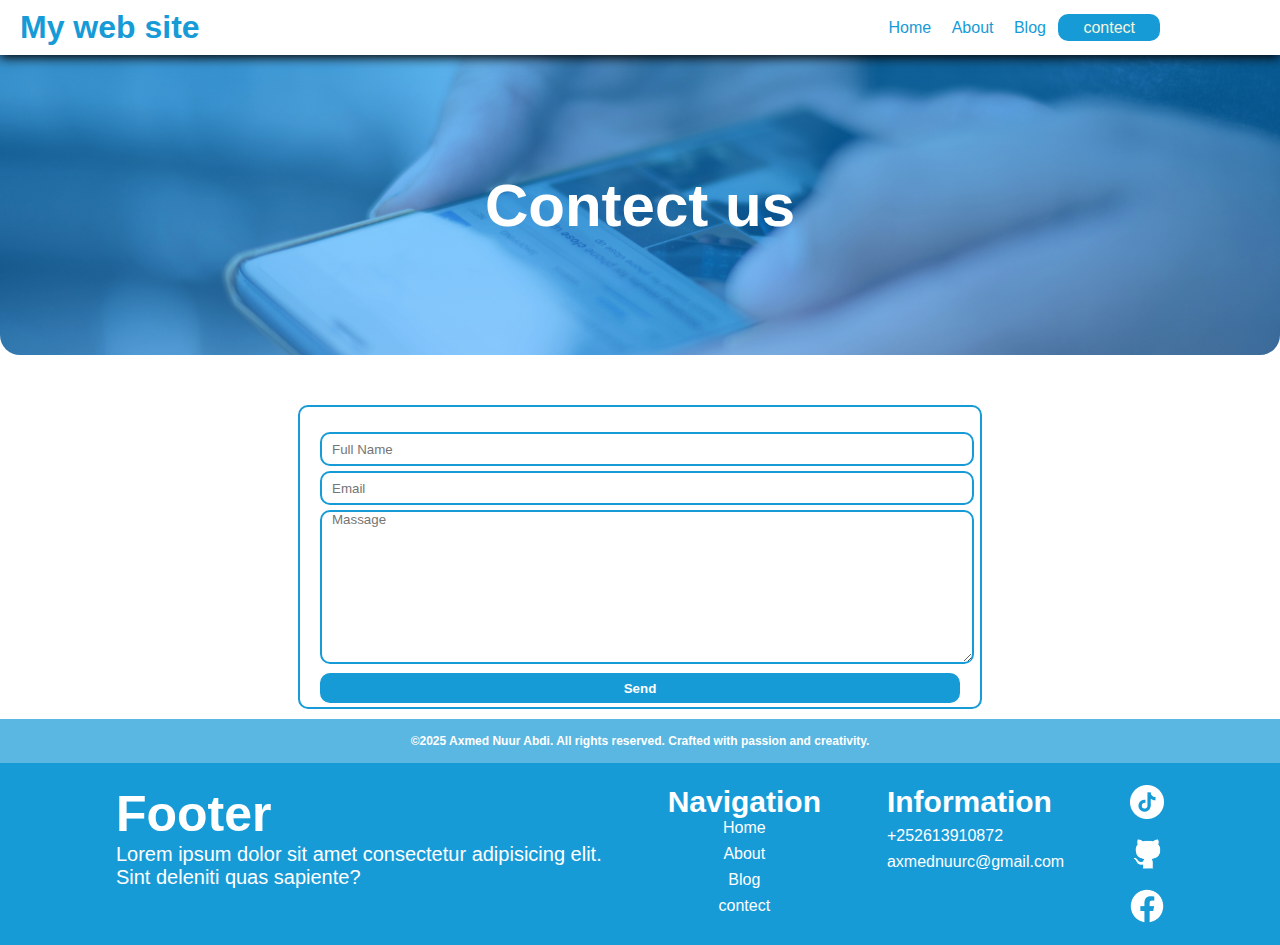
<file: contect.html>
<!DOCTYPE html>
<html lang="en">
<head>
    <meta charset="UTF-8">
    <meta name="viewport" content="width=device-width, initial-scale=1.0">
    <title>contect </title>
    <link rel="stylesheet" href="index.css">
</head>
<body>
    <header>
        <h1>My web site</h1>
        <nav>
            <a href="index.html">Home</a>
            <a href="about.html">About</a>
            <a href="blog.html">Blog</a>
            <a class="contect" href="contect.html">contect</a>
        </nav>
    </header>
    <div class="contetsetion">
        <h1>Contect us</h1>
    </div>
    <div class="comtectmaindiv">
        <div>
            <div class="formdiv">
            <input type="text" placeholder="Full Name "><br>
            <input type="email" placeholder="Email"><br>
            <textarea name="" id="" placeholder="Massage"></textarea><br>
            <button >Send</button>

        </div>
        </div>
 
    </div>
     
    <footer>
        <div ><h3>&copy;2025 Axmed Nuur Abdi. All rights reserved. Crafted with passion and creativity.</h3></div>
    </footer>
    <div class="footersection">
        <div class="Madel">
            <div>
                <h1 class="h1">Footer</h1>
                <p>Lorem ipsum dolor sit amet consectetur adipisicing elit. <br>
                    Sint deleniti quas sapiente?</p>
            </div>
            <div>
                <h1 >Navigation</h1>
                <div class="footera"> 
                    <a href="index.html">Home</a>
                    <a href="about.html">About</a>
                    <a href="blog.html">Blog</a>
                    <a class="contect" href="contect.html">contect</a>                   
                </div>


            </div>
            <div>
                <div class="phonecall">
                    <h1>Information</h1>
                    <a href="https://wa.me/252613910872">+252613910872</a>
                    <a href="mailto:axmednuurc4@gmail.com.">axmednuurc@gmail.com</a>
                </div>

                
                
           
            </div>
            <div class="social">
                <a href="https://www.tiktok.com/@ahmaaz61" title="tiktok"><img width="34px" height="34px" src="images/tiktok.png" alt="tiktok"  ></a>
                <a href="https://github.com/axmed-8" title="github"><img width="34px" height="34px" src="images/github.png" alt="github" ></a>
                <a href="https://www.facebook.com/share/17TX5sqqM7/?mibextid=wwXIfr" title="Face Book"><img width="34px" height="34px" src="images/communication.png" alt="Face book" ></a>

            </div>
        
        
        </div>

    </div>

</body>
</html>
</file>
<file: index.css>
* {
    margin: 0px;
    padding:0px;
    font-family: sans-serif;
  
   
}

header nav .contect:hover{
    
    color: white;
    box-shadow:  0px 0px 5px rgb(23, 155, 215);
    padding: 6px 26px;
}

.homesextion button:hover{
     box-shadow:  0px 0px 5px rgb(23, 155, 215);
     border-radius: 10px;
     padding: 3px 20px;

}
.aboutsection .text button:hover{
     box-shadow:  0px 0px 5px rgb(23, 155, 215);
     border-radius: 10px;
     padding: 3px 30px;
     text-transform:uppercase;
     
     
}
header nav a:hover {
     color: rgb(23, 155, 215);
     box-shadow:  0px 0px 5px;
     padding: 10px 10px;
     border-radius:  10px;
    }
  
body {
    height: 100%;
    margin: 0;
   
}

/* headherka  */
header{
    height: 15px;
    display: flex;
    align-items: center;
    justify-content: space-between;
    padding: 20px;
    box-shadow: 0px 3px 10px rgb(8, 8, 8);
    position: relative;
}
header h1{
    color: rgb(23, 155, 215);
}
header nav {
    padding-right: 100px
    
}
header nav a{
    color: rgb(23, 155, 215);
    padding: 8px;
    text-decoration: none;

}
header nav .contect{
    background-color: rgb(23, 155, 215) ;
    color: beige;
    border-radius: 10px;
    padding: 5px 25px;
}
/* home ka  */
.homesextion {
    display: flex;
    padding: 50px;
    background-image: url(images/lineB.jpg);
    background-position: center;
    background-size: cover;
    
}
.homesextion img{
    width: 50%;
    /* margin-left: 100px; */
}
.homesextion  .text{
   
    width: 600px;
    height: 400x;
    margin-left: -30px;
}
.homesextion .text h1 {
    font-weight: bolder;
    padding: 20px;
    font-size: 30px;
    
}
.homesextion .text h1 samp{
    color: rgb(23, 155, 215);
    text-decoration:underline;
    font-weight: bolder;
}
.homesextion .text p{
    font-size: 15px;
    margin-left: 10px;
    line-height: 18px;
    width: 100%;
    height: 100px;

}
.homesextion button{
    
    background-color: rgb(23, 155, 215);
    font-size: 20px;
    margin-left: 150px;
    padding: 3px 20px;
    border: 2px solid whitesmoke;
    border-radius: 5px;
    font-weight: bolder;
    margin-top: 15px;
}
.homesextion  button >a {
    text-decoration: none;
    color: white;
  
}
.aboutsection  button >a {
    text-decoration: none;
    color: white;
    text-transform: uppercase;
}



 /* about sectiion */
 .aboutsection {
    display: flex;
    padding: 35px;
    

    
    background-color:whitesmoke
    

 }
.aboutsection img{
    
    width: 50%;
    height: 360px;
    border-radius: 10px;
    margin: 20px;
}
.aboutsection .text img {
width: 64px;
height: 64px;
margin-left: -3px;

}
.aboutsection .text h1{
    font-size: 50px;
    margin-top: 20px;
    margin-bottom: 20px;
}
.aboutsection .text p{
    font-size: large;

}
.aboutsection .text button {
    background-color: rgb(23, 155, 215);
    font-size: 20px;
    color: white;
    margin-left: 150px;
    padding: 3px 20px;
    
    border: 2px solid whitesmoke;
    border-radius: 5px;
    font-weight: bolder;
    margin-top: 15px;

}
/* servesection */
.setvesection .main img{
    width: 64px;
    height: 64px;
    padding-bottom: 10px;
}
.setvesection .main {
    display: flex;
    justify-content: center;
   
    
}
.setvesection .main div{
    border: 1px solid rgb(23, 155, 215);
    margin:10px;
    width: 300px;
    height: auto;
    padding: 10px 10px;
    border-radius: 8px;
}
.setvesection .main div p {
    padding-bottom: 10px;
    padding-top: 10px;
    font-size: medium;
}
.setvesection .main div h3{ 
    font-size: 20px;
}
.setvesection >h1{
    text-align: center;
    margin-top: 30px;
    
}
.setvesection >p {
    text-align: center;
    margin-top: 10px;
    margin-bottom: 20px;
}
.setvesection {
    padding-top: 20px;
}
/* expsection */
.expsection {
    
    background-color: rgb(23, 155, 215);
    height: 300px;
    display: flex;
    justify-content: center;
    align-items: center;
    margin-top: 50px;
    margin-bottom: 50px;
}
.expsection  img{
    width: 64px;
    height: 64px;
    padding: 10px;
    
     
}
.expsection > div {
    background-color: white;
    width: 220px;
    margin: 10px;
    height: 100px;
    display: flex;
    align-items: center;
    border-radius: 5px;
    

}
.expsection .text >P {
    font-size: small;
}
/*costamer section   */
.custsection img {
    width: 40px;
    height: 40px;
    border-radius: 100%;
}
.custsection .divuguween {
    display: flex;
    justify-content: center;
    margin-bottom: 40px;
    
    
    
}
.custsection .divuguween div p{
  font-weight: bolder;
  font-size: 13px;
  margin-bottom: -30px;
}

.custsection .divuguween > div{
    margin: 10px;
    padding: 8px;
    width: 290px;
    height: 125px;
    border-radius: 5px;
    box-shadow: 0px 0px 8px rgba(0, 0, 0, 0.418);
}
.custsection .divuguween .imgname{
    
    display: flex;
    align-items: center;
    justify-content: space-between;
    margin-top: 70px;

}
.custsection > h1{
    margin-top: 0px;
    text-align: center;
    margin-bottom: 30px;


}

.custsection {
    height: 400px;
    background-image: url(images/lineB.jpg);
    background-position: center ;
    background-size: cover;
}
/* aboutqeepta  */
.aboutbg{
    height: 300px;
    background-image:linear-gradient(rgba(0, 162, 255, 0.699),rgba(0, 225, 255, 0.678)), url(images/aboutUsBg.jpg);
    background-position: center;
    background-size: cover;
    display: flex;
    justify-content: center;
    align-items: center;
    border-radius: 0px 0px 20px 20px ;

}
.aboutbg h1{
    font-size: 100px;
    font-weight: bolder;
    color: white;
}
/* about sectiion */
 .aboutsection {
    display: flex;
    
    background-color:whitesmoke
    

 }
.aboutsection img{
    width: 50%;
    height: 360px;
    border-radius: 10px;
    margin: 20px;
}
.aboutsection .text img {
width: 64px;
height: 64px;
margin-left: -3px;

}
.aboutsection .text h1{
    font-size: 50px;
    margin-top: 20px;
    margin-bottom: 20px;
}
.aboutsection .text p{
    font-size: large;

}
.aboutsection .text button {
    background-color: rgb(23, 155, 215);
    font-size: 20px;
    color: white;
    margin-left: 150px;
    padding: 3px 20px;
    
    border: 2px solid whitesmoke;
    border-radius: 5px;
    font-weight: bolder;
    margin-top: 15px;

}
/* servesection */
.setvesection .main img{
    width: 64px;
    height: 64px;
    padding-bottom: 10px;
}
.setvesection .main {
    display: flex;
    justify-content: center;
   
    
}
.setvesection .main div{
    border: 1px solid rgb(23, 155, 215);
    margin:10px;
    width: 300px;
    height: auto;
    padding: 10px 10px;
    border-radius: 8px;
}
.setvesection .main div p {
    padding-bottom: 10px;
    padding-top: 10px;
    font-size: medium;
}
.setvesection .main div h3{ 
    font-size: 20px;
}
.setvesection >h1{
    text-align: center;
    margin-top: 30px;
    
}
.setvesection >p {
    text-align: center;
    margin-top: 10px;
    margin-bottom: 20px;
}
.setvesection {
    padding-top: 20px;
}
/* expsection */
.expsection {
    background-color: rgb(23, 155, 215);
    height: 300px;
    display: flex;
    justify-content: center;
    align-items: center;
    margin-top: 50px;
    margin-bottom: 50px;
}
.expsection  img{
    width: 64px;
    height: 64px;
    padding: 10px;
    
     
}
.expsection > div {
    background-color: white;
    width: 220px;
    margin: 10px;
    height: 100px;
    display: flex;
    align-items: center;
    border-radius: 5px;

}
.expsection .text >P {
    font-size: small;
}
/*costamer section   */
.custsection img {
    width: 40px;
    height: 40px;
    border-radius: 100%;
   
}
.custsection .divuguween {
    display: flex;
    justify-content: center;
    margin-bottom: 30px;
    
    
    
    
    
}
.custsection .divuguween > div{
    margin: 10px;
    padding: 10px;
    width: 290px;
    height: 155px;
    border-radius: 5px;
    box-shadow: 0px 0px 8px rgba(0, 0, 0, 0.418);
}
.custsection .divuguween .imgname{
    
    display: flex;
    align-items: center;
    justify-content: space-between;
    

}
.custsection > h1{
    margin-top: 0px;
    text-align: center;
    margin-bottom: 30px;


}
.custsection .divuguween p{
    margin-top: 6px;
    margin-bottom: 50px;
    font-size: 11px;
    margin-bottom: 8px;
    
     
}
.custsection {
    
    height: 400px;
    background-image: url(images/lineB.jpg);
    background-position: center ;
    background-size: cover;

}
/* blg qeepta */
.blogsection{
    height: 300px;
    background-image: linear-gradient(rgba(0, 217, 255, 0.541),rgba(0, 225, 255, 0.39)),url(images/BlogBgImage.jpg);
    background-position: center;
    background-size: cover;
    display: flex;
    justify-content: center ;
    align-items: center;
    border-radius: 0px 0px 30px 30px;

}
.blogsection h1 {
    font-size: 70px ;
    font-weight: bolder;
    color: aliceblue;
}
/* bolog sextion */


.maindiv {
    display: flex;
    justify-content: center;
    margin: 20px;

}
.maindiv div {
    box-shadow: 0px 0px 4px black;
    margin: 10px;
    width: 300px;
    height: auto;
    padding: 10px;
    border-radius: 5px;
}
.maindiv div img{
    margin-top: 10px;
    margin-bottom: 10ox;
    width: 100%;
    height: 150px;
}
.maindiv div a{

    text-decoration: none;
    color: rgb(23, 155, 215);
    
}

/* contect qeepta */
/* contect */
.contetsetion{
    height: 300px;
    background-image: linear-gradient(rgba(0, 153, 255, 0.541),rgba(0, 140, 255, 0.445)), url(images/contactBgImage.jpg);
    background-position: center;
    background-size: cover;
    border-radius: 0px 0px 20px 20px ;
    justify-content: center;
    align-items: center;
    display: flex;
}
.contetsetion h1{
    font-size: 60px;
    color: white;
    font-family: sans-serif;
    font-weight: bolder;
}
/* form div */
.comtectmaindiv{
    
    display: flex;
    justify-content: center;
    align-items: center;
    margin-top: 50px;
    margin-bottom: 20px;


}
.comtectmaindiv > div {
    width: 50%;
    height: 260px;
    padding: 20px;
    border:  2px solid rgb(23, 155, 215);
    border-radius: 10px;
    margin-bottom: 10px;
}
.comtectmaindiv .formdiv input{
    width: 100%;
    height: 30px;
   
    padding-left: 10px;
    border:  2px solid rgb(23, 155, 215);
    margin-top: 5px;
    border-radius: 10px;

}
.comtectmaindiv .formdiv textarea{
    width: 100%;
    padding-left: 10px;
    height: 150px;
    border:  2px solid rgb(23, 155, 215);
    margin-top: 5px;
    border-radius: 10px;
}
.comtectmaindiv .formdiv button{
    width: 100%;
    height: 30px;
    border:  none;
    background-color: rgb(23, 155, 215);
    color: white;
    font-weight: bolder;
    margin-top: 5px;
    border-radius: 10px;

    


}
/* footer  */
footer {
    background-color: rgba(23, 154, 215, 0.719);
    color: white;
    display: flex;
    justify-content: center;
    align-items: center;
    padding: 15px  20px;
    margin-top: -20px;  
}
footer h3{
  font-size: 12px;
}
/* ===============================
   MOBILE (0px – 480px)
   =============================== */
@media (max-width: 480px) {

  header{
    height: auto;
    flex-direction: column;
    text-align: center;
  }

  header nav{
    margin-top: 10px ;
    padding-right: 0;
    font-size: 10px;
  }

  .homesextion{
    display: block;
    padding: 20px;
  }

  .homesextion img{
    width: 100%;
  }

  .homesextion .text{
    width: 100%;
    margin-left: 0;
    text-align: center;
  }

  .homesextion .text h1{
    font-size: 22px;
  }

  .homesextion button{
    margin-left: 0;
  }

  .aboutsection{
    display: block;
  }

  .aboutsection img{
    width: 100%;
    height: auto;
  }

  .aboutsection .text{
    text-align: center;
  }

  .aboutsection .text button{
    margin-left: 0;
  }

  .setvesection .main{
    display: block;
    display: grid;
    justify-content: center;
    align-items: center;
    
   
  }


  .expsection{
    display: block;
    height: auto;
    padding: 20px 0;
     display: grid;
     justify-content: center;
    align-items: center;
  }

  .custsection{
    height: auto;
  }

  .custsection .divuguween{
    display: block;
  }

  .custsection h1{
    font-size: 22px;
  }

  .blogsection h1{
    font-size: 40px;
  }

  .aboutbg h1{
    font-size: 45px;
  }
  .maindiv {
    display: block;
    margin-bottom: 80px;

  }
  .custsection .divuguween{
    display: block;
    display: grid;
    justify-content: center;
    align-items: center;
    
   
  }

  .contetsetion h1{
    font-size: 40px;
  }

  .comtectmaindiv > div{
    width: 100%;
    margin: 10px 10px;

  }
}

/* ===============================
   TABLET (481px – 768px)
   =============================== */
@media (min-width: 481px) and (max-width: 768px) {

  header{
    height: auto;
  }

  header nav{
    padding-right: 0;
    font-size: 12px;
  }

  .homesextion{
    display: block;
    padding: 30px;
  }

  .homesextion img{
    width: 100%;
  }

  .homesextion .text{
    width: 100%;
    margin-left: 0;
    text-align: center;
  }

  .homesextion button{
    margin-left: 0;
  }

  .aboutsection{
    display: block;
  }

  .aboutsection img{
    width: 100%;
  }

  .setvesection .main{
    display: grid;
    grid-template-columns: repeat(2, 1fr);
    gap: 30px ;
    row-gap: 1px;

    margin-top:  10px;
  }
  .setvesection .main div {
    width: 100%;}

  .expsection{
    display: grid;
    grid-template-columns: repeat(2, 1fr);
    height: auto;
    padding: 30px 0;
  }

  .custsection{
    height: auto;
  }

  .custsection .divuguween{
    display: grid;
    grid-template-columns: repeat(2, 1fr);
    gap: 20px;
  }

  .maindiv{
    display: grid;
    grid-template-columns: repeat(2, 1fr);
    gap: 20px;
  }

  .contetsetion h1{
    font-size: 55px;
  }

  .comtectmaindiv > div{
    width: 80%;
  }
}

/* ===============================
   DESKTOP (769px AND UP)
   =============================== */
@media (min-width: 769px) {

  .homesextion{
    display: flex;
  }

  .aboutsection{
    display: flex;
  }

  .setvesection .main{
    display: flex;
  }

  .custsection .divuguween{
    display: flex;
  }

  .maindiv{
    display: flex;
  }
}

.setvesection .main >div:hover{
  box-shadow: 0px 0px 5px black;
  transform: translateY(-15px);
  background-color: rgba(0, 140, 255, 0.445);
  color: white;

}
.expsection >div:hover{
  box-shadow: 0px 0px 5px black;
  transform: translateY(-15px);
  background-color: rgba(0, 140, 255, 0.445);
  color: white;

}
/* icon white */
.setvesection .main > div:hover img {
  filter: brightness(0) invert(1);
}
.expsection > div:hover img {
  filter: brightness(0) invert(1);
}
.custsection .divuguween >div:hover{
  box-shadow: 0px 0px 5px black;
  transform: translateY(-15px);
  background-color: rgba(0, 140, 255, 0.445);
  color: white;

}
.maindiv >div:hover{
  box-shadow: 0px 0px 5px black;
  transform: translateY(-15px);
  background-color: rgba(0, 140, 255, 0.445);
  color: white;

}
/* contect footer */
.footersection {
  background-color: rgb(23, 155, 215);
  padding-top: 22px;
  height: 160px;
  padding-left: 50px;
  padding-right: 50px;

}
.footersection .Madel{
  
  display: flex;
  justify-content: space-evenly;
  
} 
.footersection .Madel >div {
  height: 100px;
}
.footera {
  display: flex;
  flex-direction: column; /* hoos u saf */
  justify-content: center;
  gap: 8px;               /* kala dheeree */

}
.footera a {
  text-decoration: none;
  justify-content: center;
  display: flex;
  color: white;
}
.phonecall {
  display: flex;
  flex-direction: column; 
  justify-content: center;
  gap: 8px;               

}
.phonecall a {
  text-decoration: none;
  color: white;
}
.footersection .Madel h1 {
  color: white;
  
  font-size: 30px; 
  font-weight: bolder;
  
}
.footersection .Madel .h1 {
  color: white;
  font-size: 50px; 
  font-weight: bolder;
  
}
/* ===============================
   TABLET (max 768px)
   =============================== */
@media (max-width: 768px) {

  .footersection {
    height: auto;              /* ka saar height go'an */
    padding-left: 20px;
    padding-right: 20px;
  }

  .footersection .Madel  {
    display: grid;
    grid-template-columns: repeat(2, 1fr);
    gap: 20px;
  }

  .footersection .Madel > div {
    height: auto;
  }
}

.social {
    display: grid;
    grid-template-columns: repeat(1, 1fr);
    gap: 2px;
    margin-bottom: 10px;
    
}

/* ===============================
   MOBILE (max 480px)
   =============================== */
@media (max-width: 480px) {

  .footersection {
    height: auto;              /* MUHIIM */
    padding-left: 15px;
    padding-right: 15px;
    text-align: center;
  }

  .footersection .Madel {
    display: flex;
    flex-direction: column;    /* hoos u saf */
    align-items: center;
    gap: 25px;
  }

  .footersection .Madel > div {
    height: auto;
  }

  .footera,
  .phonecall {
    align-items: center;
  }
}

/* ===============================
   TABLET (max 768px)
   =============================== */
@media (max-width: 768px) {
  .social {
    grid-template-columns: repeat(2, 1fr);
    gap: 8px;
  }
}

/* ===============================
   MOBILE (max 480px)
   =============================== */
@media (max-width: 480px) {
  .social {
    grid-template-columns: repeat(1, 1fr);
    gap: 6px;
  }
}

.social > a {
  height: 50px;
}
.social img {
  filter: brightness(0) invert(1);
} 
.footersection P{
  color: white;
  font-size: 20px;

}
</file>
